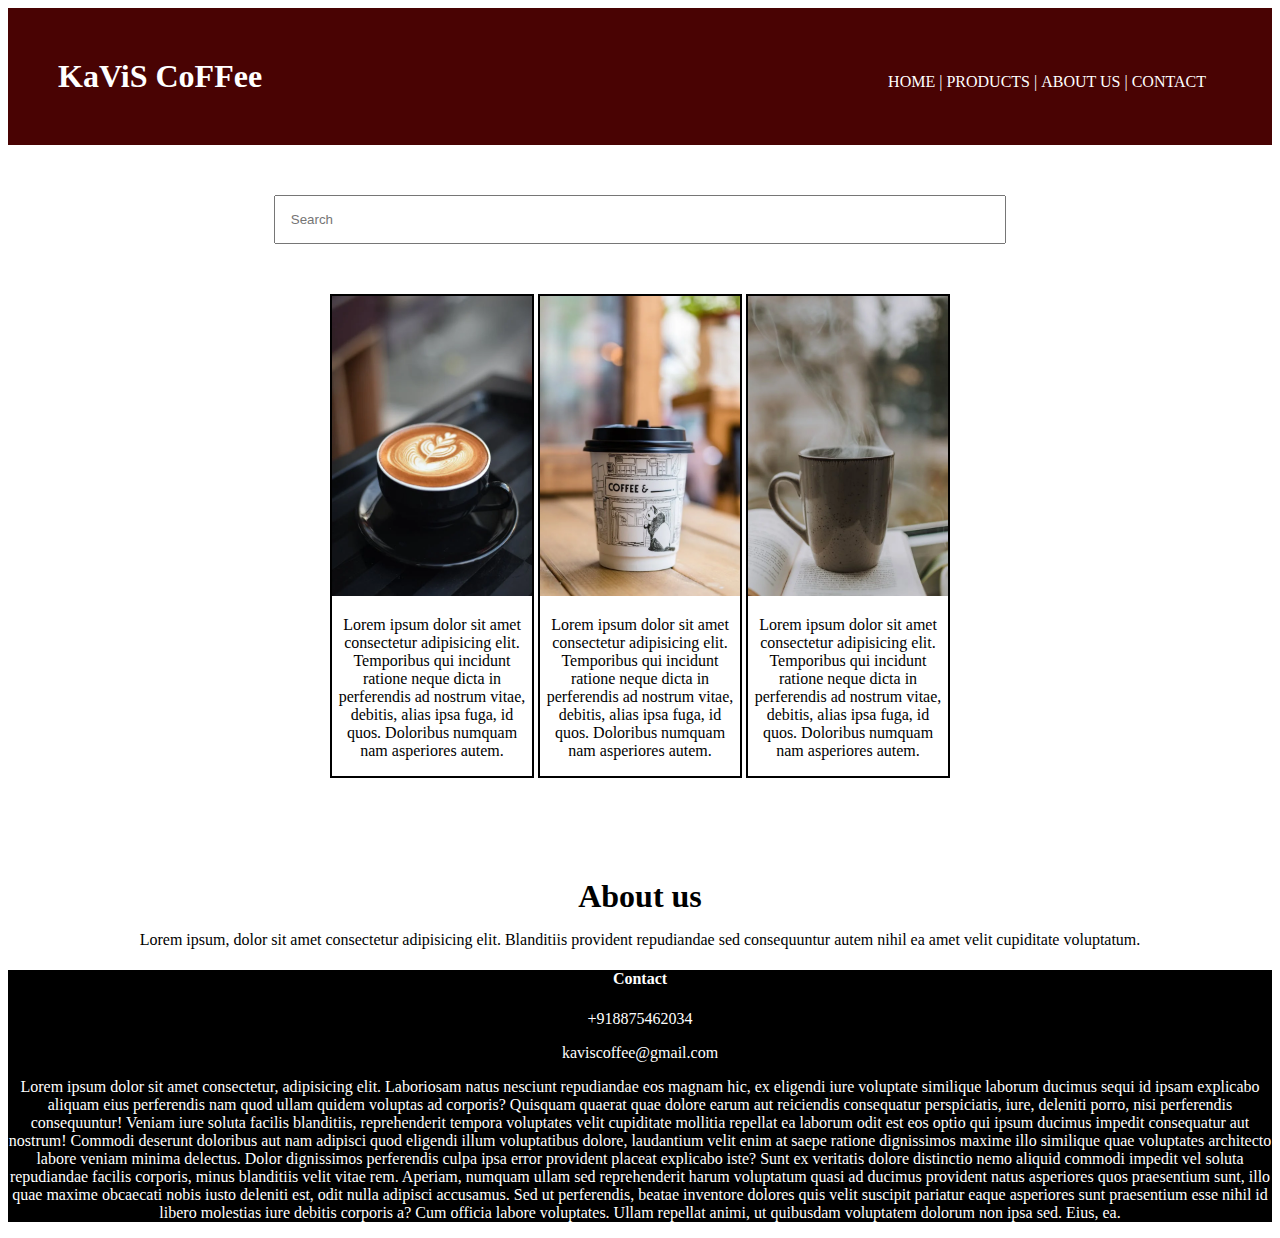
<file: index.html>
<!DOCTYPE html>
<html lang="en">
<head>
  <meta charset="UTF-8">
  <meta name="viewport" content="width=device-width, initial-scale=1.0">
  <title>KaVis CoFFee</title>
  <link rel="stylesheet" href="style.css">
</head>
<body>
  <div class="header">
    <nav>
      <h1>KaViS CoFFee</h1>
      <ul>
        <li>HOME |</li>
        <li>PRODUCTS |</li>
        <LI>ABOUT US |</LI>
        <LI>CONTACT</LI>
      </ul>
    </nav>

  </div>
  <div class="searchbar">
    <input placeholder="Search">

  </div>
  <div class="products">
    <div class="box">
      <img src="blcoimg1.webp" width="200px"> 
      <p>Lorem ipsum dolor sit amet consectetur adipisicing elit. Temporibus qui incidunt ratione neque dicta in perferendis ad nostrum vitae, debitis, alias ipsa fuga, id quos. Doloribus numquam nam asperiores autem.</p>

    </div>
    <div class="box">
      <img src="whcofimg1.webp" width="200px"> 
      <p>Lorem ipsum dolor sit amet consectetur adipisicing elit. Temporibus qui incidunt ratione neque dicta in perferendis ad nostrum vitae, debitis, alias ipsa fuga, id quos. Doloribus numquam nam asperiores autem.</p>

    </div>
    <div class="box">
      <img src="brcofimg1.webp" width="200px"> 
      <p>Lorem ipsum dolor sit amet consectetur adipisicing elit. Temporibus qui incidunt ratione neque dicta in perferendis ad nostrum vitae, debitis, alias ipsa fuga, id quos. Doloribus numquam nam asperiores autem.</p>

    </div>
    <div class="About">
      <h1 style="text-align: center;">About us</h1>
      <p>Lorem ipsum, dolor sit amet consectetur adipisicing elit. Blanditiis provident repudiandae sed consequuntur autem nihil ea amet velit cupiditate voluptatum.</p>

    </div>

  
  <div class="contact">
    <h4>Contact</h4>
    <p>+918875462034</p>
    <p>kaviscoffee@gmail.com</p>
    <p>Lorem ipsum dolor sit amet consectetur, adipisicing elit. Laboriosam natus nesciunt repudiandae eos magnam hic, ex eligendi iure voluptate similique laborum ducimus sequi id ipsam explicabo aliquam eius perferendis nam quod ullam quidem voluptas ad corporis? Quisquam quaerat quae dolore earum aut reiciendis consequatur perspiciatis, iure, deleniti porro, nisi perferendis consequuntur! Veniam iure soluta facilis blanditiis, reprehenderit tempora voluptates velit cupiditate mollitia repellat ea laborum odit est eos optio qui ipsum ducimus impedit consequatur aut nostrum! Commodi deserunt doloribus aut nam adipisci quod eligendi illum voluptatibus dolore, laudantium velit enim at saepe ratione dignissimos maxime illo similique quae voluptates architecto labore veniam minima delectus. Dolor dignissimos perferendis culpa ipsa error provident placeat explicabo iste? Sunt ex veritatis dolore distinctio nemo aliquid commodi impedit vel soluta repudiandae facilis corporis, minus blanditiis velit vitae rem. Aperiam, numquam ullam sed reprehenderit harum voluptatum quasi ad ducimus provident natus asperiores quos praesentium sunt, illo quae maxime obcaecati nobis iusto deleniti est, odit nulla adipisci accusamus. Sed ut perferendis, beatae inventore dolores quis velit suscipit pariatur eaque asperiores sunt praesentium esse nihil id libero molestias iure debitis corporis a? Cum officia labore voluptates. Ullam repellat animi, ut quibusdam voluptatem dolorum non ipsa sed. Eius, ea.</p>
  

  </div>
</body>
</html>
</file>
<file: style.css>
*{padding: 0
    margin: 0}
    nav{
    background-color: rgb(73, 3, 3);
    color: white;
    padding: 50px;
}
h1{
    font-family: 'Times New Roman', Times, serif;
}
li,h1,ul{
    display: inline;
}
ul{
    margin-left: 50%;
}
input{
    width: 60%;
    padding: 15px;
}
.searchbar{
    padding: 50px;
    text-align: center  ;
}
.box{
    border-color: black;
    border-width: 2px;
    border-style: solid;
    display: inline-block;
    width: 200px;
    
}
.box :hover{
    background-color: black;
    color: antiquewhite;
}
.products{
    text-align: center;
}
.About{
    text-align: center;
    margin-top: 100px;
}
.contact{
    background-color: black;
    color: white;
    text-align: center;
}
</file>
